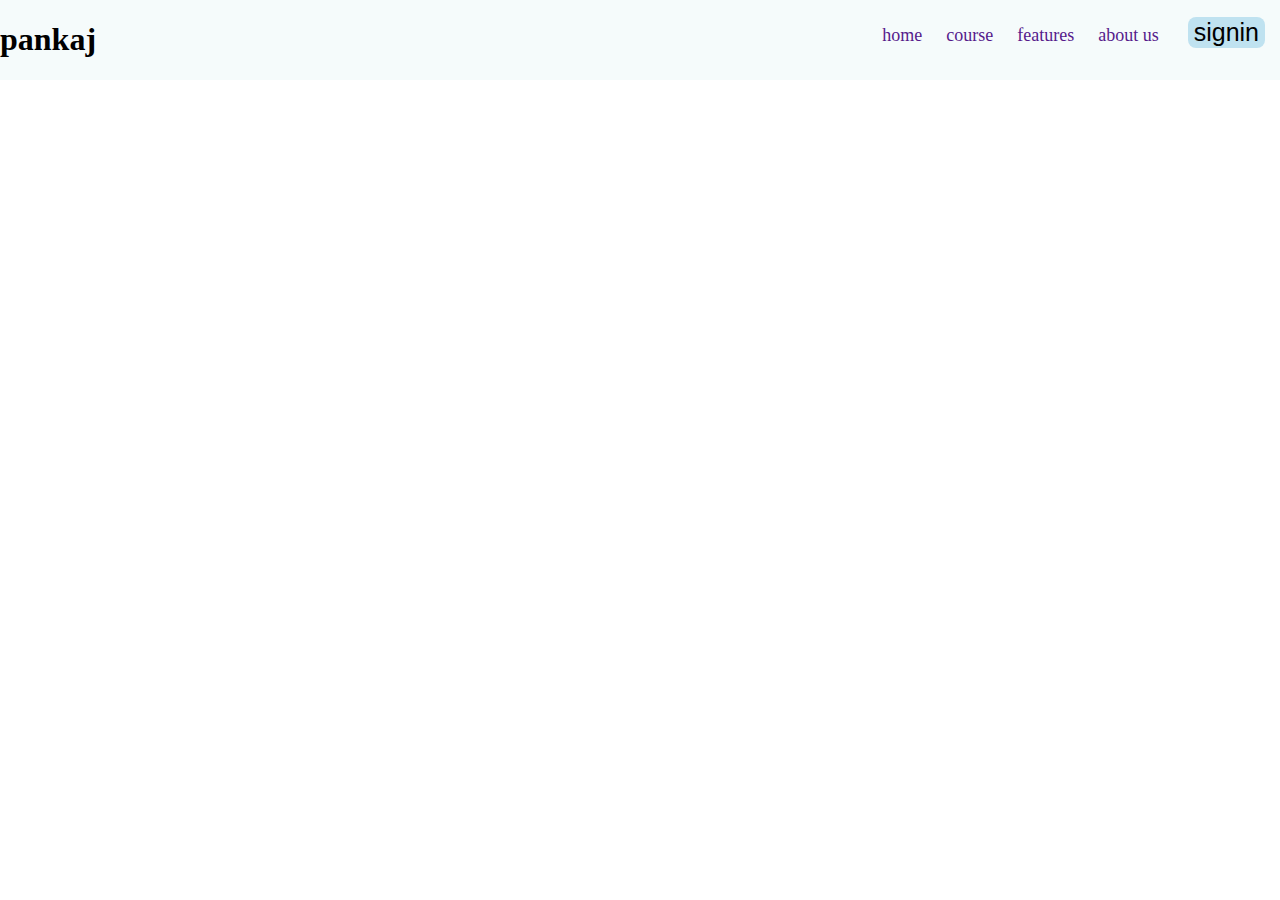
<file: html.css.banao.ok/index.html>
<!DOCTYPE html>
<html lang="en">
<head>
    <meta charset="UTF-8">
    <meta http-equiv="X-UA-Compatible" content="IE=edge">
    <meta name="viewport" content="width=device-width, initial-scale=1.0">
    <title>Document</title>
    <style>
        body{
            margin: 0;
            padding: 0;
        }
        .navbar{
            background-color: rgb(245, 251, 251);
            display: flex;
            flex-flow: row;
            justify-content: space-between;
        }
        .nav-right a{
            display: inline-block;
            text-decoration: rgb(53, 52, 52);
            margin: 10px;
            
            font-size: 18px;
            padding-top: 15px;
        }
        .nav-right button{
            margin: 15px;
            background-color: rgb(191, 226, 240);
            font-size: 25px;
            border-style: groove;
            border-radius: 8px;
            margin-top: 12px;
            border: none;

        }
        .nav-left {
            
            
        }
    </style>
</head>
<body>
    <!-- navbar -->
    <div class="navbar">
        
        <div class="nav-left">
            <h1>pankaj</h1>
        </div>
        <div class="nav-right">
            <a href="">home</a>
            <a href="">course</a>
            <a href="">features</a>
            <a href="">about us</a>
            <button>signin</button>
            
        </div>
    </div>




</body>
</html>
</file>
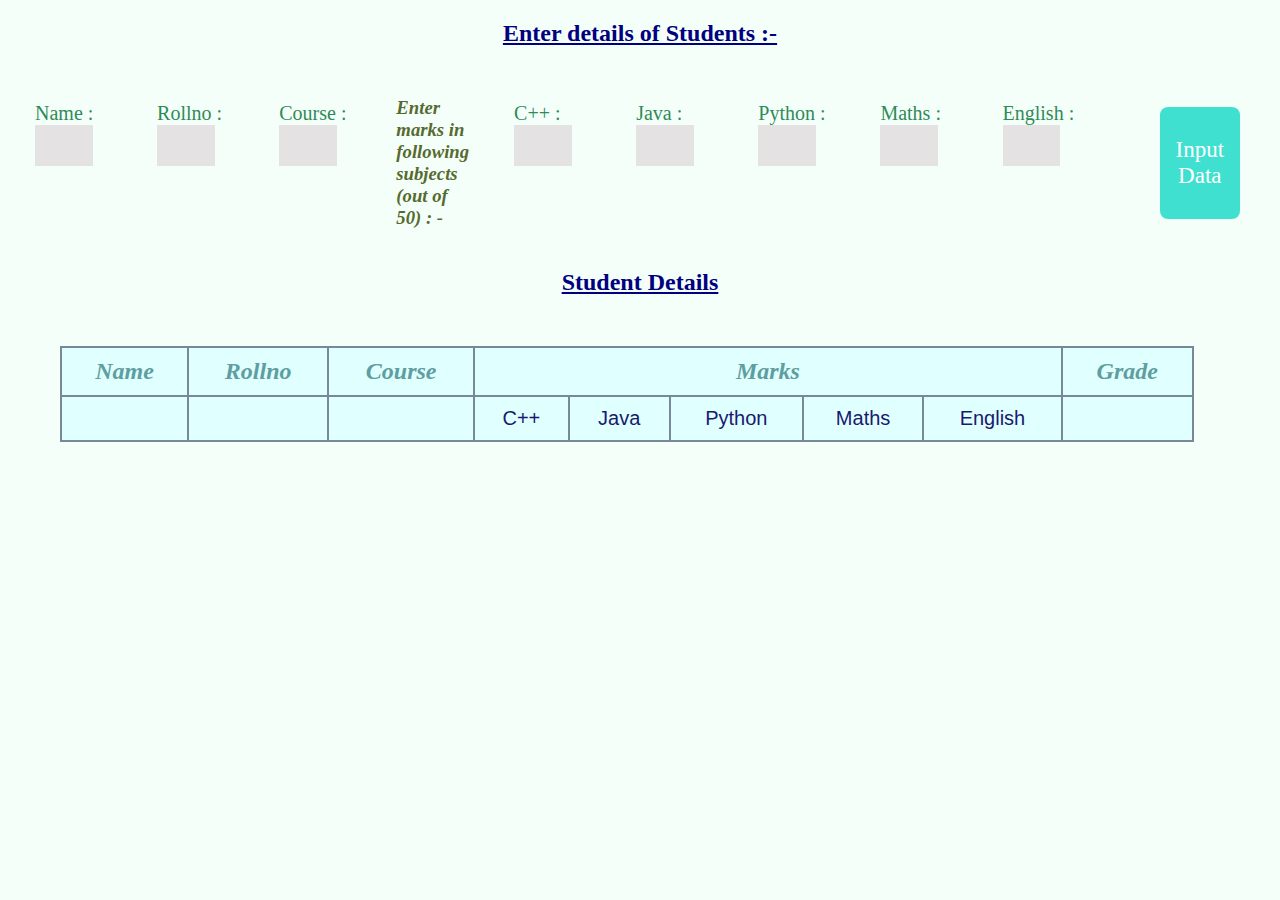
<file: html.css.banao.ok/displayData.html>
<!DOCTYPE html>
<html>
    <head>
        <title>Display Data</title>
        <link rel="stylesheet" type="text/css" href="style.css">
    </head>
    <body>
        <h2>Enter details of Students :- </h2>
        <div class="inputBox">
            <div class="data">Name : <input id="name" type="text"></div>
            <div class="data">Rollno : <input id="rollno" type="number"></div>
            <div class="data">Course : <input id="course" type="text"></div>
            <h3>Enter marks in following subjects (out of 50) : - </h3>
            <div class="data">C++ : <input id="marks1" type="number"></div>
            <div class="data">Java : <input id="marks2" type="number"></div>
            <div class="data">Python : <input id="marks3" type="number"></div>
            <div class="data">Maths : <input id="marks4" type="number"></div>
            <div class="data">English : <input id="marks5" type="number"></div>
            
            <button id = "insert">Input Data</button>
        </div>
        <h2>Student Details</h2>
        <table id="showdata">
            <tr>
                <th>Name</th>
                <th>Rollno</th>
                <th>Course</th>
                <th colspan="5">Marks</th>
                <th>Grade</th>
            </tr>
            <tr>
                <td></td>
                <td></td>
                <td></td>
                <td>C++</td>
                <td>Java</td>
                <td>Python</td>
                <td>Maths</td>
                <td>English</td>
                <td></td>
            </tr>
        </table>
        <script src="script.js"></script>
    </body>
</html>
</file>
<file: html.css.banao.ok/style.css>
*{
    margin: 0px;
    padding: 0px;
}
body{
    background-color:mintcream;
    margin: 10px;
}
h2{
    text-decoration:underline;
    margin: 20px;
    color:navy;
    text-align: center;
}
.inputBox {
    margin-top: 30px;
    display: flex;
}
.data {
    font-size: 20px;
    color:seagreen;
    font-family: cursive;
    margin: 25px;
    width: 100%;
}
input{
    border: none;
    width:80%;
    padding: 10px;
    font-size: 18px;
    box-sizing: border-box;
    font-family: 'Times New Roman', Times, serif;
    background-color:rgb(228, 226, 226);
}
h3{
    font-style: italic;
    margin: 20px;
    color:darkolivegreen;
}
#insert {
    font-size: 23px;
    font-family:'Times New Roman', Times, serif;
    background-color:turquoise;
    color:white;
    text-align: center;
    margin: 30px;
    padding: 12px;
    border: 2px solid whitesmoke;
    border-radius: 8px;
    position: relative;
    display: block;
    width: 80%;
    margin-bottom: 30px;
    margin-left: 60px;
    border: none;
}
#insert:hover {
    background-color:mediumturquoise;
    cursor: pointer;
}
table {
    width: 90%;
    margin: 50px;
    padding: 10px;
    border-collapse: collapse;
    background-color:lightcyan;
    text-align: center;
}
table, th, td {
    border: 2px solid;
    border-color:lightslategray;
    padding: 10px;
}
th {
    font-size: 24px;
    font-family:Cambria, Cochin, Georgia, Times, 'Times New Roman', serif;
    color:cadetblue;
    font-style: italic;
}
td {
    font-size: 20px;
    color:midnightblue;
    font-family:'Segoe UI', Tahoma, Geneva, Verdana, sans-serif;
}
</file>
